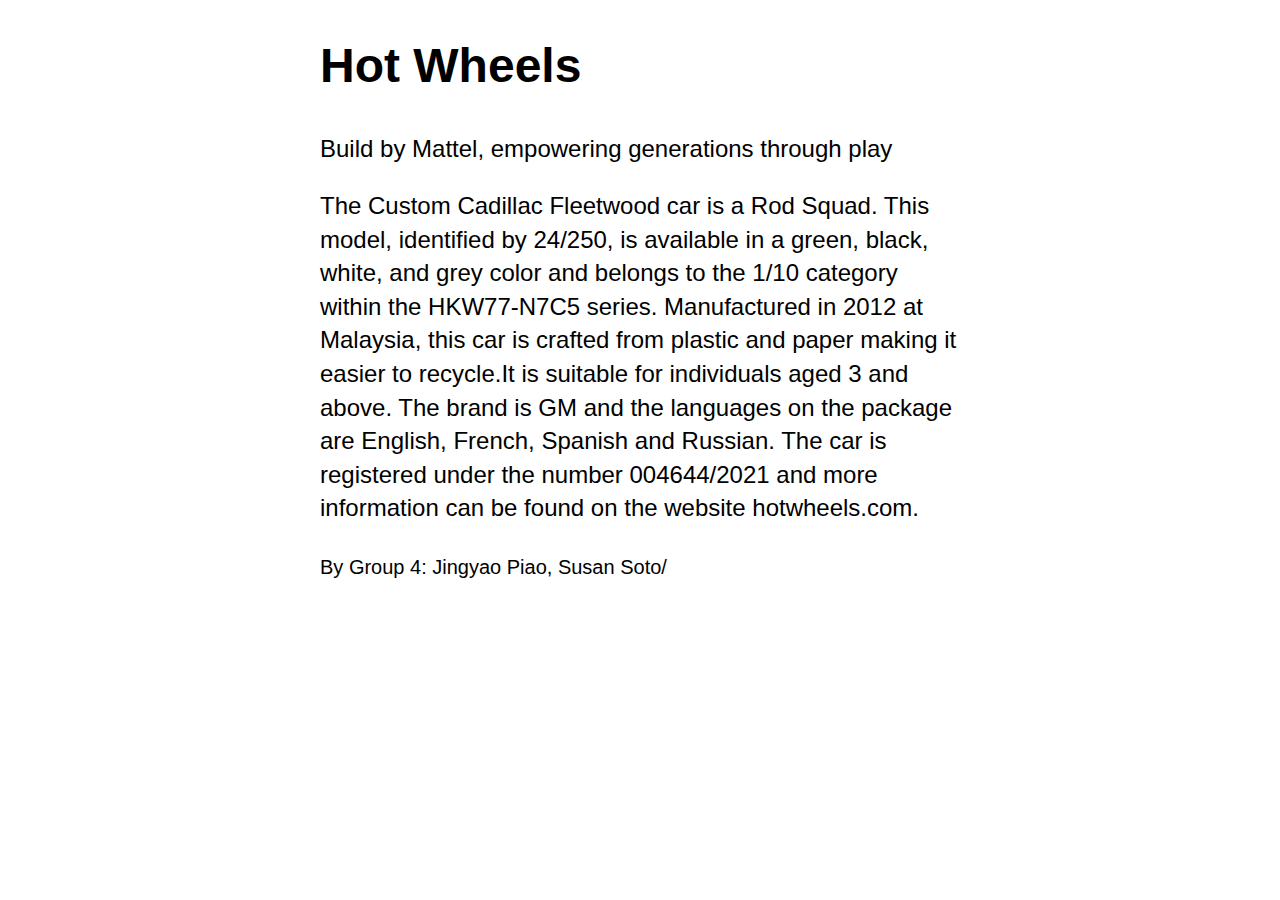
<file: lab-2/index.html>
<!DOCTYPE html>
<html lang="en">
<head>
	<meta charset="UTF-8">
	<title>Car | COMP1073 Lab2 </title>
	<link rel="stylesheet" href="css/styles.css">
    <link rel="stylesheet" href="css/styles.css">
	<script src="js/object.js" defer></script>
</head>
<body>
    <h1>Hot Wheels</h1>
    <p>Build by Mattel, empowering generations through play</p>
    <p id="output"></p>
</body>
<footer>
    <p><small>By Group 4: Jingyao Piao, Susan Soto/<small></p>
</html>
</file>
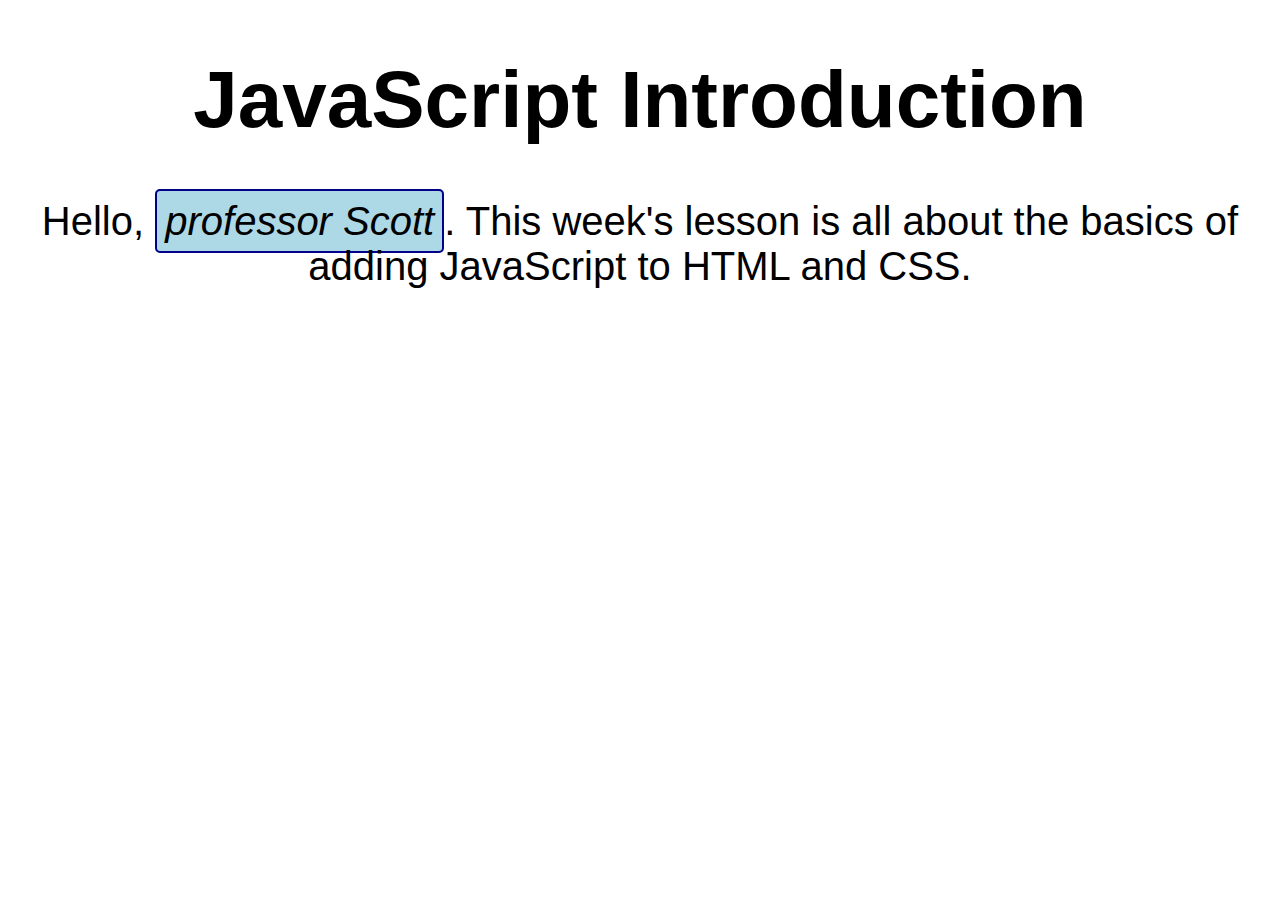
<file: lesson-1/index.html>
<!DOCTYPE html>
<html lang="en">
<head>
	<meta charset="UTF-8">
	<title>JavaScript Introduction | COMP1073 Client-Side JavaScript</title>
	<link rel="stylesheet" href="css/styles.css">
	
</head>
<body>
	<h1>JavaScript Introduction</h1>
	<p>Hello, <em>professor Scott</em>. This week's lesson is all about the basics of adding JavaScript to HTML and CSS.</p>
	<script>
		/*
		STEP 1: What is JavaScript?

		JavaScript is an interpreted language, rather than a compiled language like C/C++. That is - the code is run in a linear way, then the result is returned as output of some kind.

		JavaScript can be run either on a server or on a client (like a desktop or phone browser). We will be focused on client-side JavaScript.

		JavaScript can do a number of things:
		1. Store information in variables or arrays
		2. Manipulate blocks of text known as 'strings'
		3. Respond to user events
		4. Change content on the page
		5. Modify the CSS styles
		…and much more!

		But it is JavaScript's interaction with Application Programming Interfaces (APIs), that really make things interesting (and powerful).

		There are two main categories of APIs:
		1. Browser APIs
		2. Third-Party APIs

		Browser APIs allow JavaScript to do things like update the Document Object Model (DOM API), locate the user (Geolocation API), generate 2D and 3D graphics (Canvas and WebGL APIs), and work with audio and video (Multimedia APIs).
		*/

		// STEP 2: Get the EM element and store as a variable, using const
		
		// STEP 3: Assign a click event listener to the above element, and include a reference to the function to be invoked
		
		// STEP 4: Creat a function that waits for the above click event
		
			// STEP 4a: Display a prompt asking for input, and assign the input to a variable using let
			
			// STEP 4b: Grab the input from the variable and build a new string, then change the text inside the EM element, using the textContent property
			
		
		// STEP 5: Comment out the addEventListener above, and replace it with an onclick attribute typed directly into the EM element in the HTML - note that this is common, but it is considered to be bad practice - separate your HTML and your JS

		// STEP 6: Move the above JavaScript into an external file and reference it with an empty SCRIPT element inside the HEAD element - be sure to add a defer attribute in the SCRIPT start tag

		// This page inspired by and adapted from https://developer.mozilla.org/en-US/docs/Learn/JavaScript/First_steps/What_is_JavaScript
	</script>
</body>
</html>
</file>
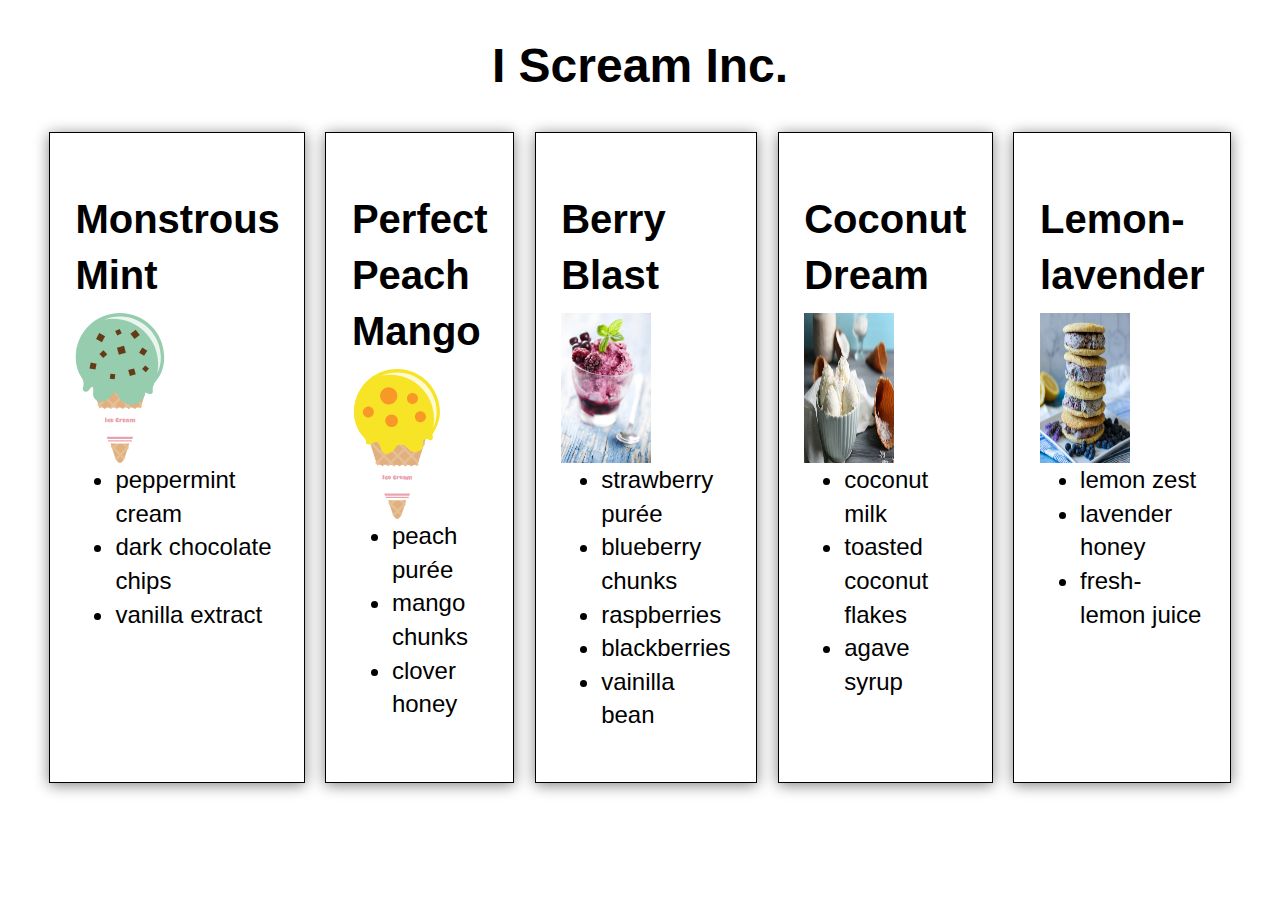
<file: lesson-10/index.html>
<!DOCTYPE html>
<html lang="en">
<head>
	<meta charset="utf-8" />
	<title>JavaScript Object Notation (JSON) | COMP1073 Client-Side JavaScript</title>
	<meta name="viewport" content="width=device-width, initial-scale=1.0" />
	<link href="css/normalize.css" rel="stylesheet" />
	<link href="css/styles.css" rel="stylesheet" />
	<script src="js/json.js" defer></script>
</head>

<body>
	<!-- STEP 1: Build out a HEADER and a SECTION element -->
	<header>
	
	</header>
	<section>

	</section>
	<!-- Proceed to js/json.js for the remainder of the lesson -->
</body>
</html>
</file>
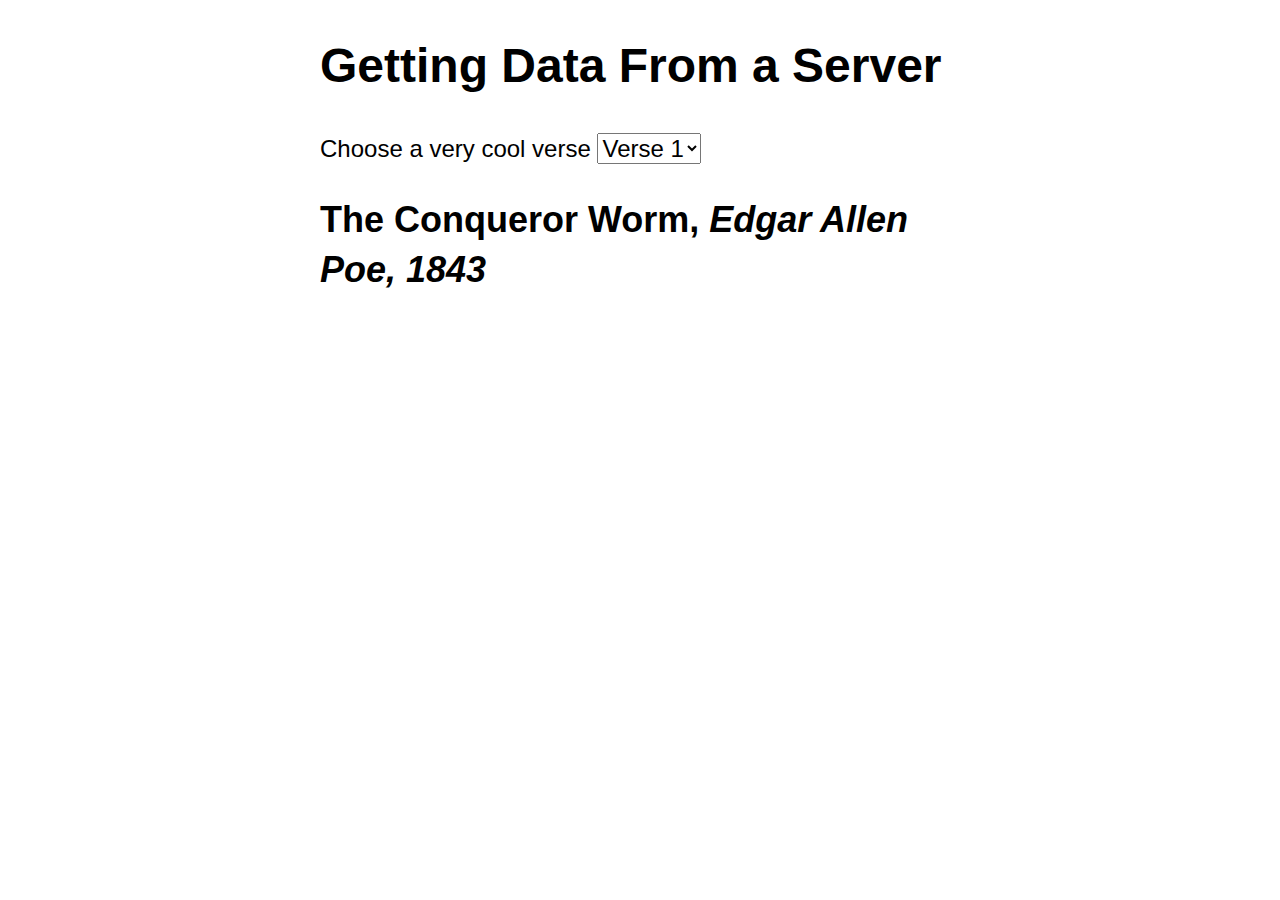
<file: lesson-11/index.html>
<!DOCTYPE html>
<html lang="en">
<head>
	<meta charset="utf-8" />
	<title>Getting Data From a Server | COMP1073 Client-Side JavaScript</title>
	<meta name="viewport" content="width=device-width, initial-scale=1.0" />
	<link href="css/normalize.css" rel="stylesheet" />
	<link href="css/styles.css" rel="stylesheet" />
	<script src="js/poetry.js" defer></script>
</head>

<body>
	<h1>Getting Data From a Server</h1>
	<form>
		<label for="verse-choose">Choose a very cool verse</label>
		<select id="verse-choose" name="verse-choose">
			<option value="verse1" selected>Verse 1</option>
			<option value="verse2">Verse 2</option>
			<option value="verse3">Verse 3</option>
			<option value="verse4">Verse 4</option>
		</select>
	</form>
	<h2>The Conqueror Worm, <em>Edgar Allen Poe, 1843</em></h2>
	<pre>
	</pre>
</body>
</html>
</file>
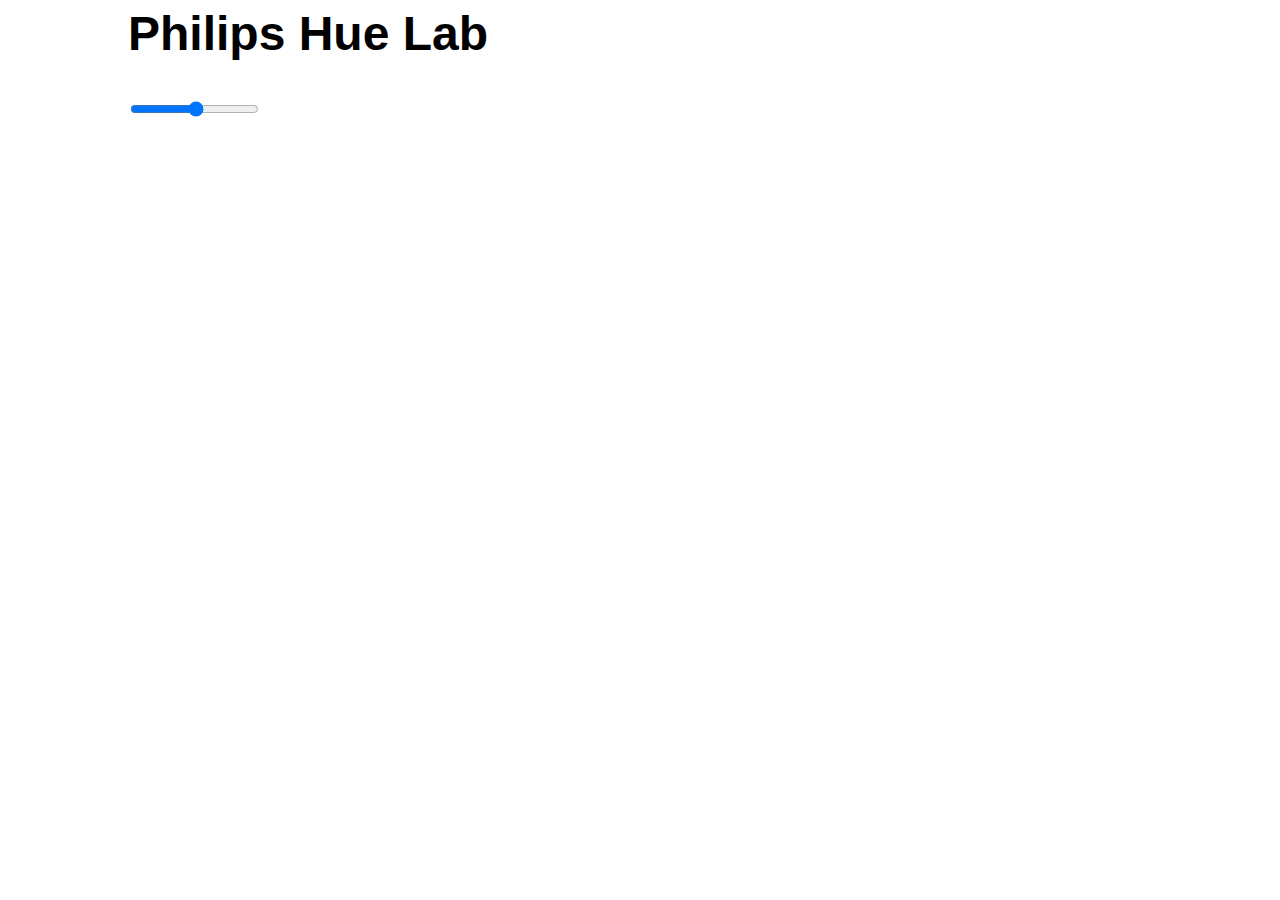
<file: lesson-12/index.html>
<html>
	<head>
		<title>Hue Lab</title>
		<meta charset="utf-8" />
		<meta name="viewport" content="width=device-width, initial-scale=1.0" />
		<link href="css/styles.css" rel="stylesheet" />
		<script src="js/hue.js" defer></script>
	</head>
	<body>
		<h1>Philips Hue Lab</h1>
		<input type="range" id="hue" min="0" max="47" />
	</body>
</html>
</file>
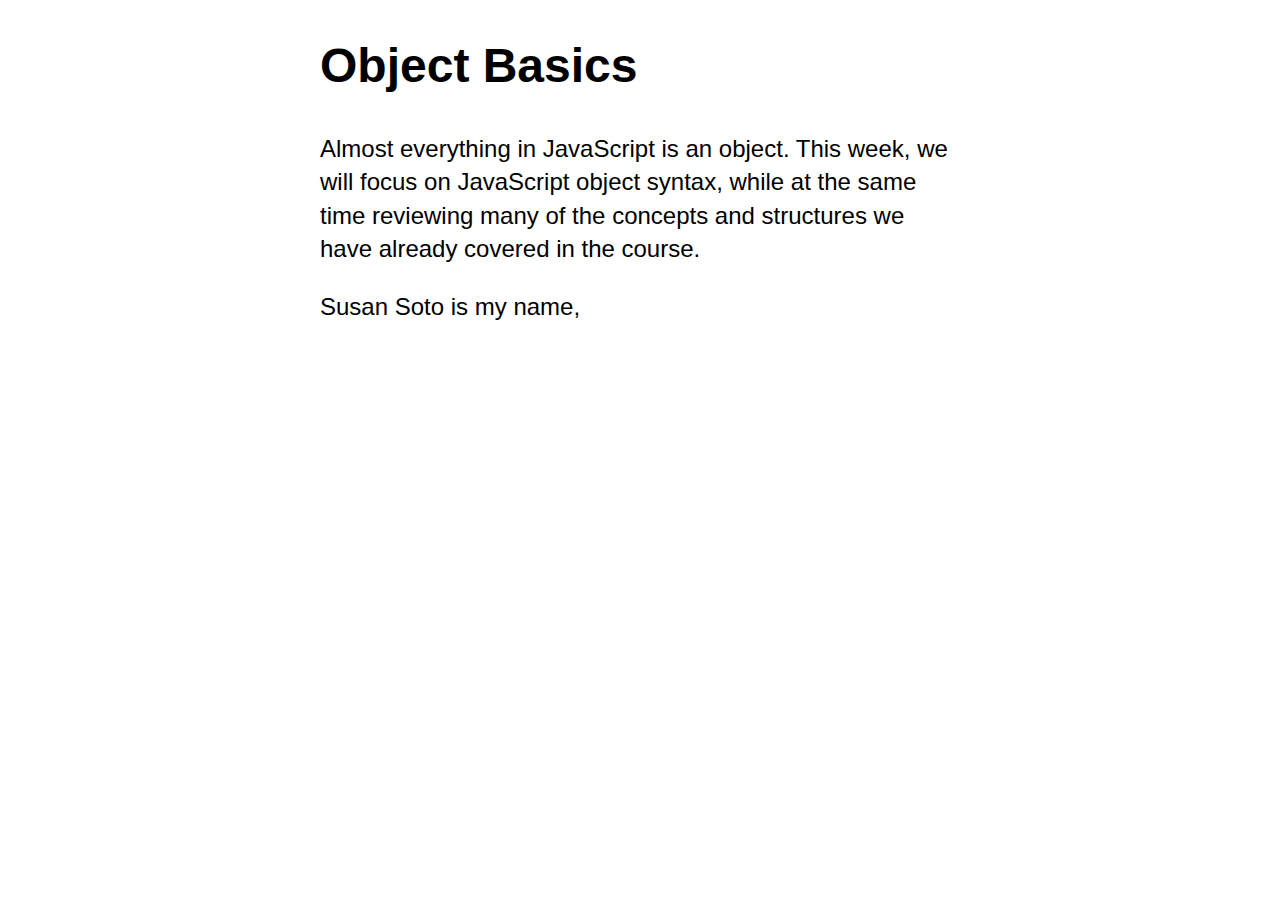
<file: lesson-8/index.html>
<!DOCTYPE html>
<html lang="en">
<head>
	<meta charset="utf-8" />
	<title>Object Basics | COMP1073 Client-Side JavaScript</title>
	<meta name="viewport" content="width=device-width, initial-scale=1.0" />
	<link href="css/normalize.css" rel="stylesheet" />
	<link href="css/styles.css" rel="stylesheet" />
	<script src="js/objects.js" defer></script>
</head>

<body>
	<h1>Object Basics</h1>
	<p>Almost everything in JavaScript is an object. This week, we will focus on JavaScript object syntax, while at the same time reviewing many of the concepts and structures we have already covered in the course.</p>
	<p id="output"></p>
</body>
</html>
</file>
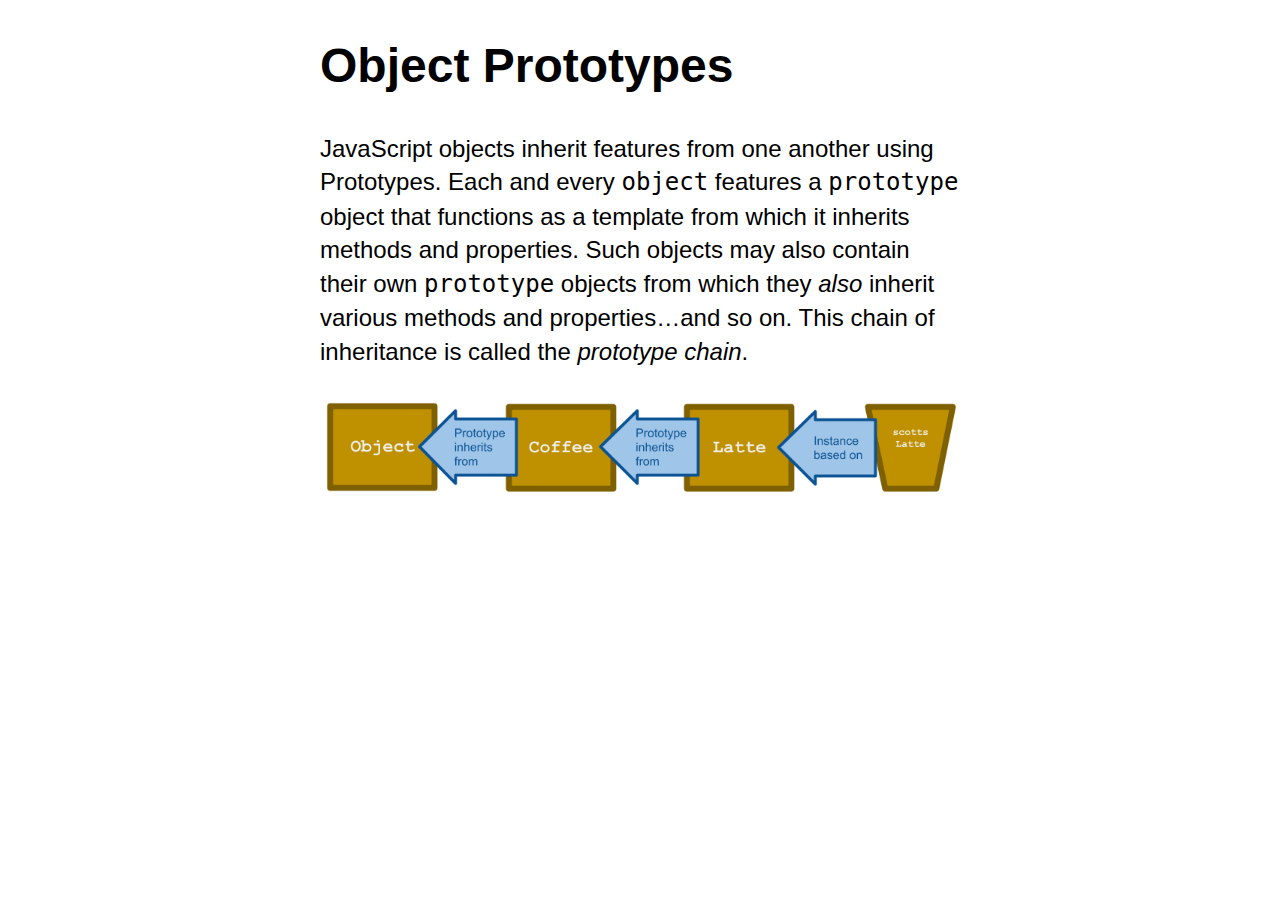
<file: lesson-9/index.html>
<!DOCTYPE html>
<html lang="en">
<head>
	<meta charset="utf-8" />
	<title>Object Prototypes | COMP1073 Client-Side JavaScript</title>
	<meta name="viewport" content="width=device-width, initial-scale=1.0" />
	<link href="css/normalize.css" rel="stylesheet" />
	<link href="css/styles.css" rel="stylesheet" />
	<script src="js/index.js" defer></script>
</head>

<body>
	<h1>Object Prototypes</h1>
	<p>JavaScript objects inherit features from one another using Prototypes. Each and every <code>object</code> features a <code>prototype</code> object that functions as a template from which it inherits methods and properties. Such objects may also contain their own <code>prototype</code> objects from which they <em>also</em> inherit various methods and properties…and so on. This chain of inheritance is called the <dfn>prototype chain</dfn>.</p>
	<p><img src="images/js-prototype-inheritance.png" width="100%" alt="JavaScript Prototype Inheritance" /></p>
	<p id="output"></p>
</body>
</html>
</file>
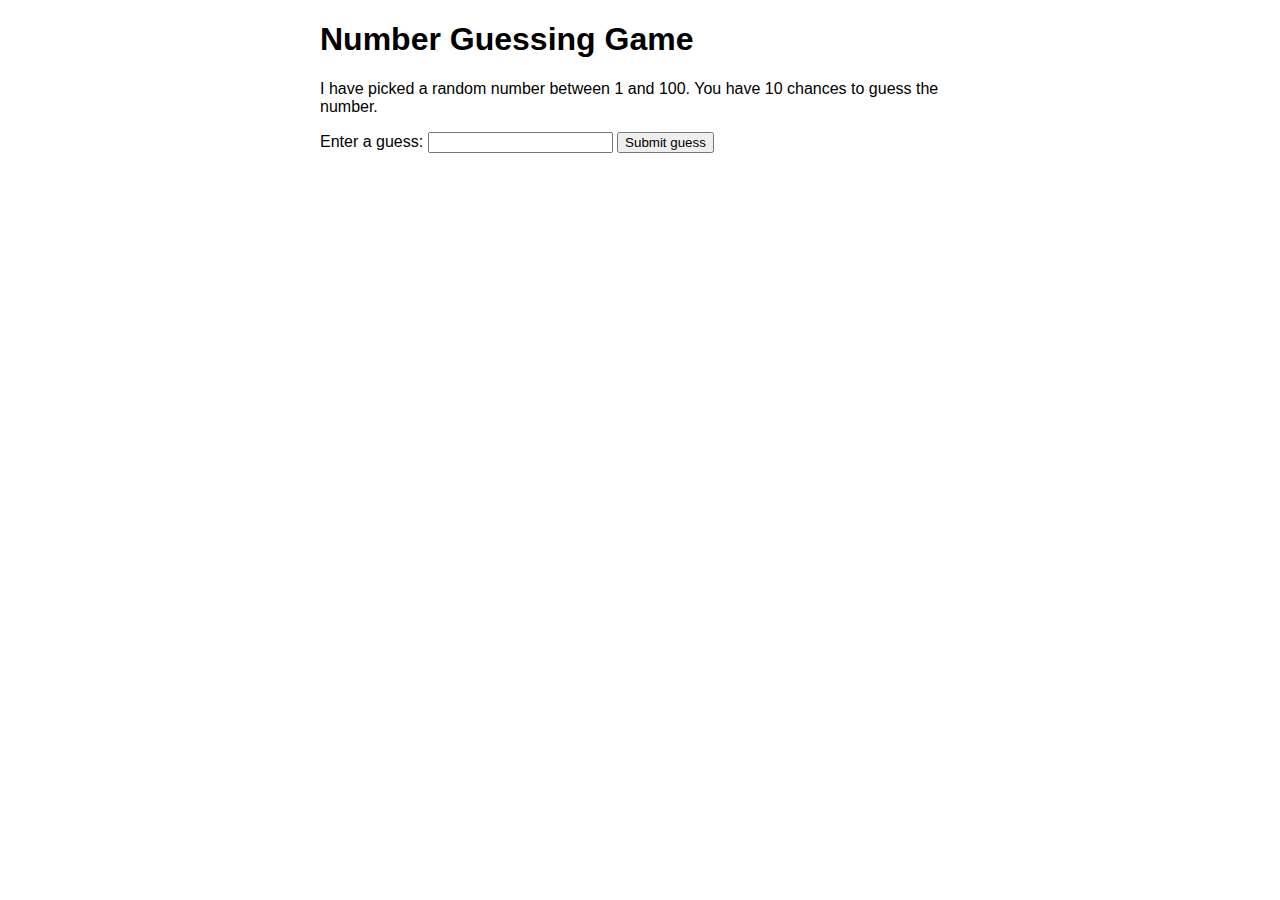
<file: lesson-1/guess.html>
<!DOCTYPE html>
<html>
	<head>
		<meta charset="utf-8">
		<title>Number Guessing Game | COMP1073 Client-Side JavaScript</title>
		<link rel="stylesheet" href="css/guess.css" />
		
	</head>

	<body>
		<h1>Number Guessing Game</h1>
		<p>I have picked a random number between 1 and 100. You have 10 chances to guess the number.</p>

		<!-- Guessing form controls -->
		<label for="guessField">Enter a guess: </label>
		<input type="number" id="guessField">
		<button>Submit guess</button>

		<!-- Elements to contain feedback for user -->
		<section>
			<p id="guesses"></p>
			<p id="lastResult"></p>
			<p id="lowOrHi"></p>
		</section>

		<script>
			// STEP 1: Initialize game variables
			// STEP 1a: Pick random number
			
			// STEP 1b: Create variables to represent the three paragraphs above that will contain user feedback
			

			// STEP 1c: Create variables to represent the guessing form


			// STEP 1d: Create variables to initialize counter for number of guesses
			


			// STEP 2: Put focus on the field that allows user to type in guesses
			

			// STEP 3: Build a function to check the user's guess
			
				// STEP 3b: Create a variable to contain what number the user entered
				
				// STEP 3c: If this is the first guess, add some text to the screen as a label for listing previous guesses for reference
				
				
				
				// STEP 3d: Add the user's current guess to that list, plus a space
				
				
				// STEP 3e: Conditional - the user guessed correctly
				
					// Output a success message, then end the game
					
					
					
					
				// STEP 3f: Conditional - the user is all out of guesses
				
					// Output an appropriate message, then end the game
					
					
				// STEP 3g: Conditional - the user's guess is incorrect
				
					// Output an appropriate message
					
					
					// If the guess is too low, let the user know
					
					
					// Else if the guess is too high, let the user know
					
					
				
				// STEP 3h: Increment the guess count, move focus to the guess field for the next guess, and clear out the old input
				
				
			// STEP 4: Build a function called gameOver() to end the game
			
				// STEP 4a: Disable the guessing field and submit button
				
				
				// STEP 4b: Change the textContent of the #lowOrHi paragraph to a short phrase indicating that the game is over, and that the user can start a new game by refreshing the browser page or tab
				
			
			// STEP 3a: Add an event listener for the guess form button that calls the checkGuess function, then test that the event listener is working and that it invokes the function
			
			// This page inspired by and adapted from https://developer.mozilla.org/en-US/docs/Learn/JavaScript/First_steps/A_first_splash
		</script>
	</body>
</html>
</file>
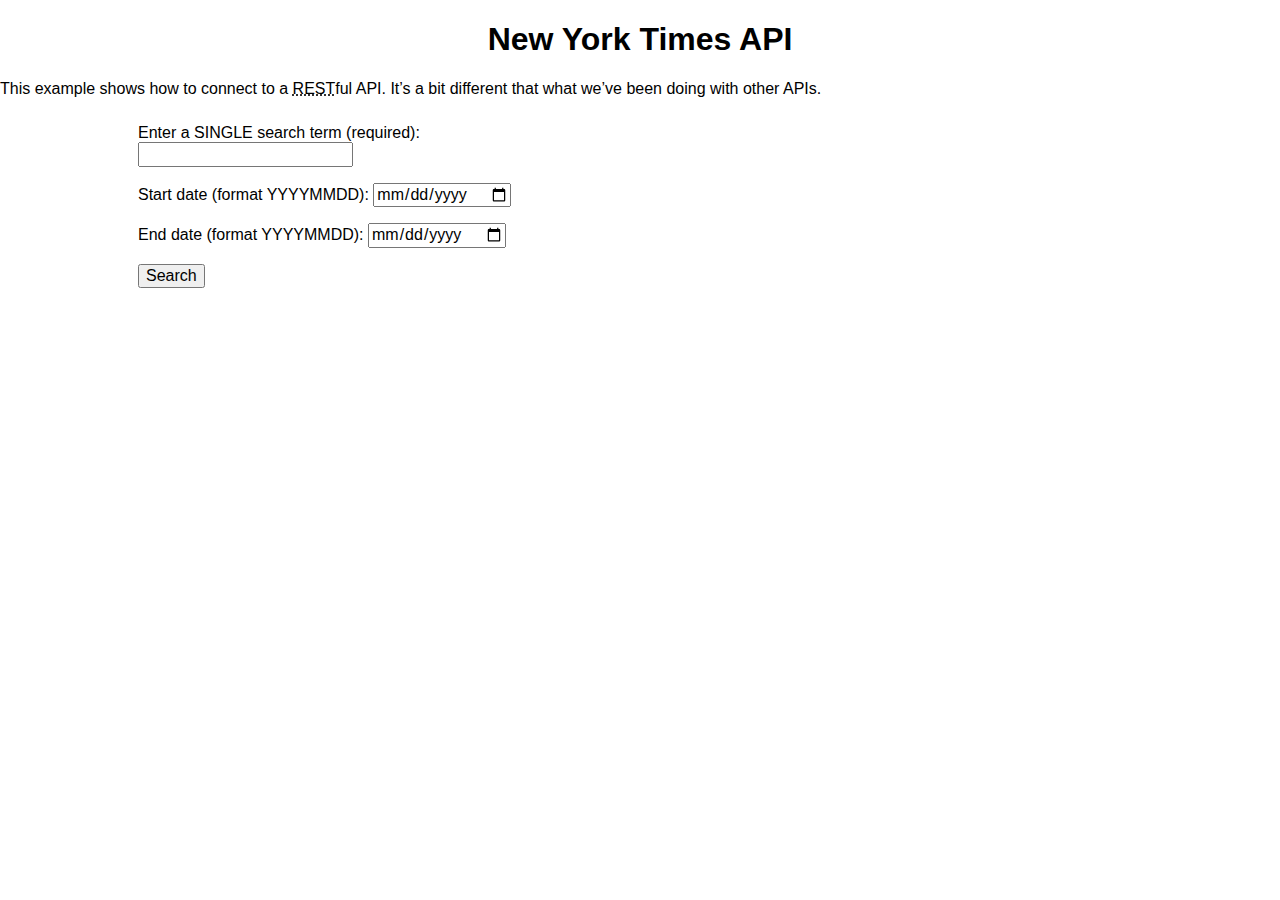
<file: lesson-11/nytimes.html>
<!DOCTYPE html>
<html>
<head>
	<meta charset="utf-8" />
	<title>Third Party APIs | COMP1073 Client-Side JavaScript</title>
	<meta name="viewport" content="width=device-width, initial-scale=1.0" />
	<link href="css/normalize.css" rel="stylesheet" />
	<link href="css/nytimes.css" rel="stylesheet" />
	<script src="js/nytimes.js" defer></script>
</head>
<body>
	<h1>New York Times API</h1>
	<p>This example shows how to connect to a <abbr title="REpresentative State Transfer">REST</abbr>ful API. It’s a bit different that what we’ve been doing with other APIs.</p>
	<div class="wrapper">
		<div class="controls">
			<form>
				<p>
					<label for="search">Enter a SINGLE search term (required): </label>
					<input type="text" id="search" class="search" required>
				</p>
				<p>
					<label for="start-date">Start date (format YYYYMMDD): </label>
					<input type="date" id="start-date" class="start-date" pattern="[0-9]{8}">
				</p>
				<p>
					<label for="end-date">End date (format YYYYMMDD): </label>
					<input type="date" id="end-date" class="end-date" pattern="[0-9]{8}">
				</p>
				<p>
					<button class="submit">Search</button>
				</p>
			</form>
		</div>
		<div class="results">
			<section>
			</section>
		</div>
	</div>
</body>
</html>
</file>
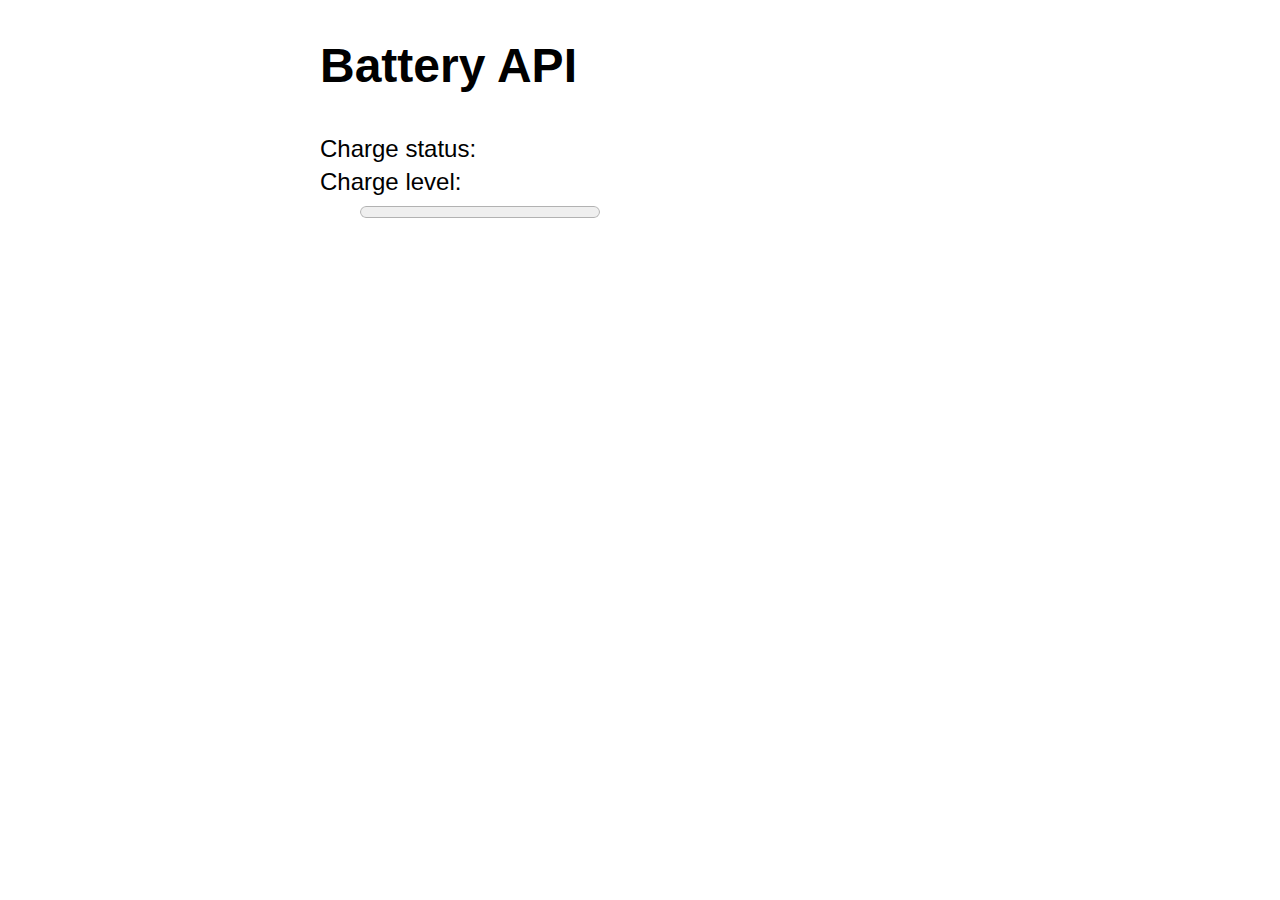
<file: lesson-13/battery.html>
<!DOCTYPE html>
<html lang="en">
<head>
	<meta charset="utf-8" />
	<title>Battery API | COMP1073 Client-Side JavaScript</title>
	<meta name="viewport" content="width=device-width, initial-scale=1.0" />
	<link href="css/normalize.css" rel="stylesheet" />
	<link href="css/styles.css" rel="stylesheet" />
	<script src="js/battery.js" defer></script>
</head>

<body>
	<h1>Battery API</h1>
	<dl id="battery">
		<dt>Charge status:</dt>
		<dd></dd>
		<dt>Charge level:</dt>
		<dd>
			<progress max="100" value="0"></progress>
			<output></output>
		</dd>
	</dl>
</body>
</html>
</file>
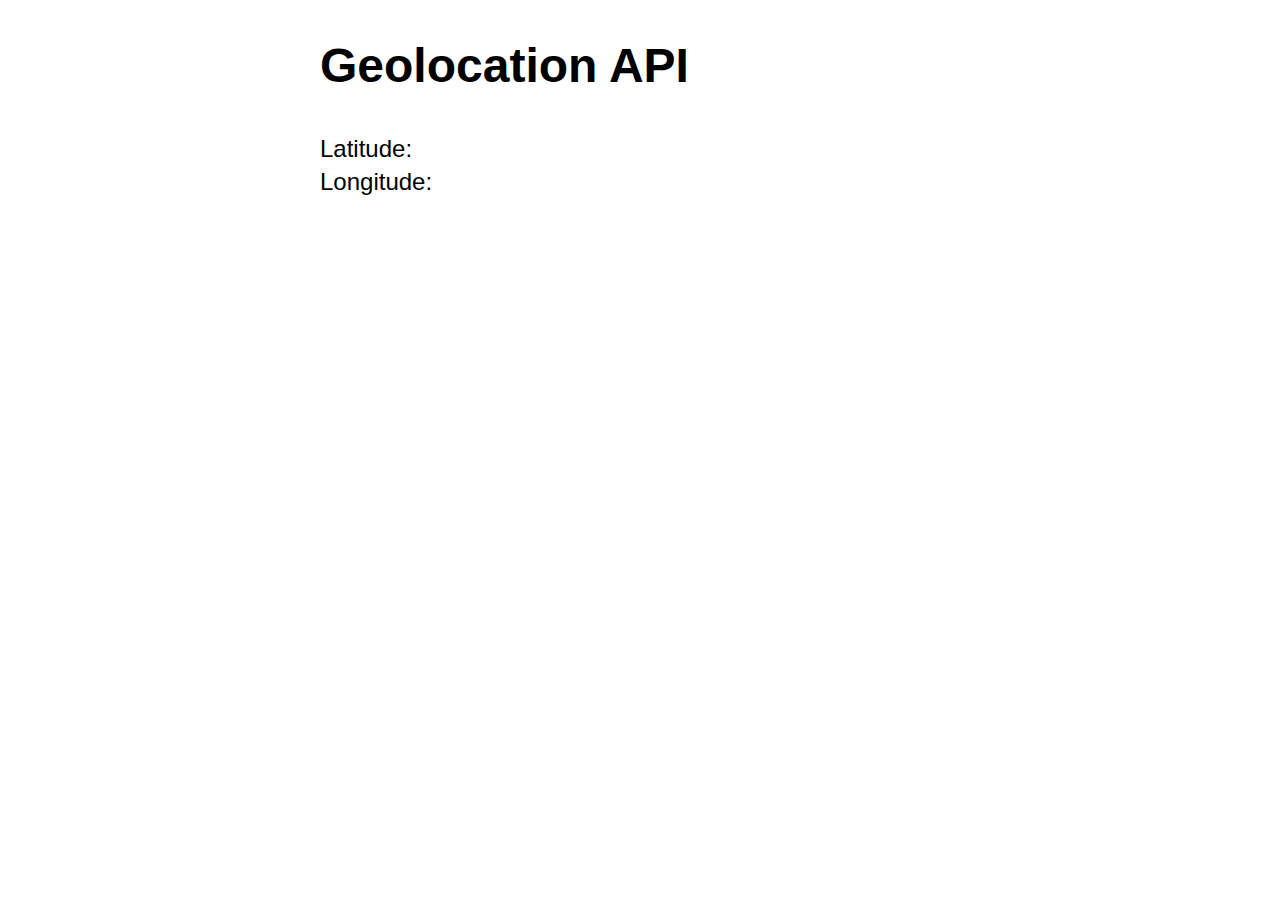
<file: lesson-13/geolocation.html>
<!DOCTYPE html>
<html lang="en">
<head>
	<meta charset="utf-8" />
	<title>Geolocation API | COMP1073 Client-Side JavaScript</title>
	<meta name="viewport" content="width=device-width, initial-scale=1.0" />
	<link href="css/normalize.css" rel="stylesheet" />
	<link href="css/styles.css" rel="stylesheet" />
	<script src="js/geolocation.js" defer></script>
</head>

<body>
	<h1>Geolocation API</h1>
	<p id="status"></p>
	<dl id="latlong">
		<dt>Latitude:</dt>
		<dd></dd>
		<dt>Longitude:</dt>
		<dd></dd>
	</dl>
	<a id="mapLink" href=""></a>
</body>
</html>
</file>
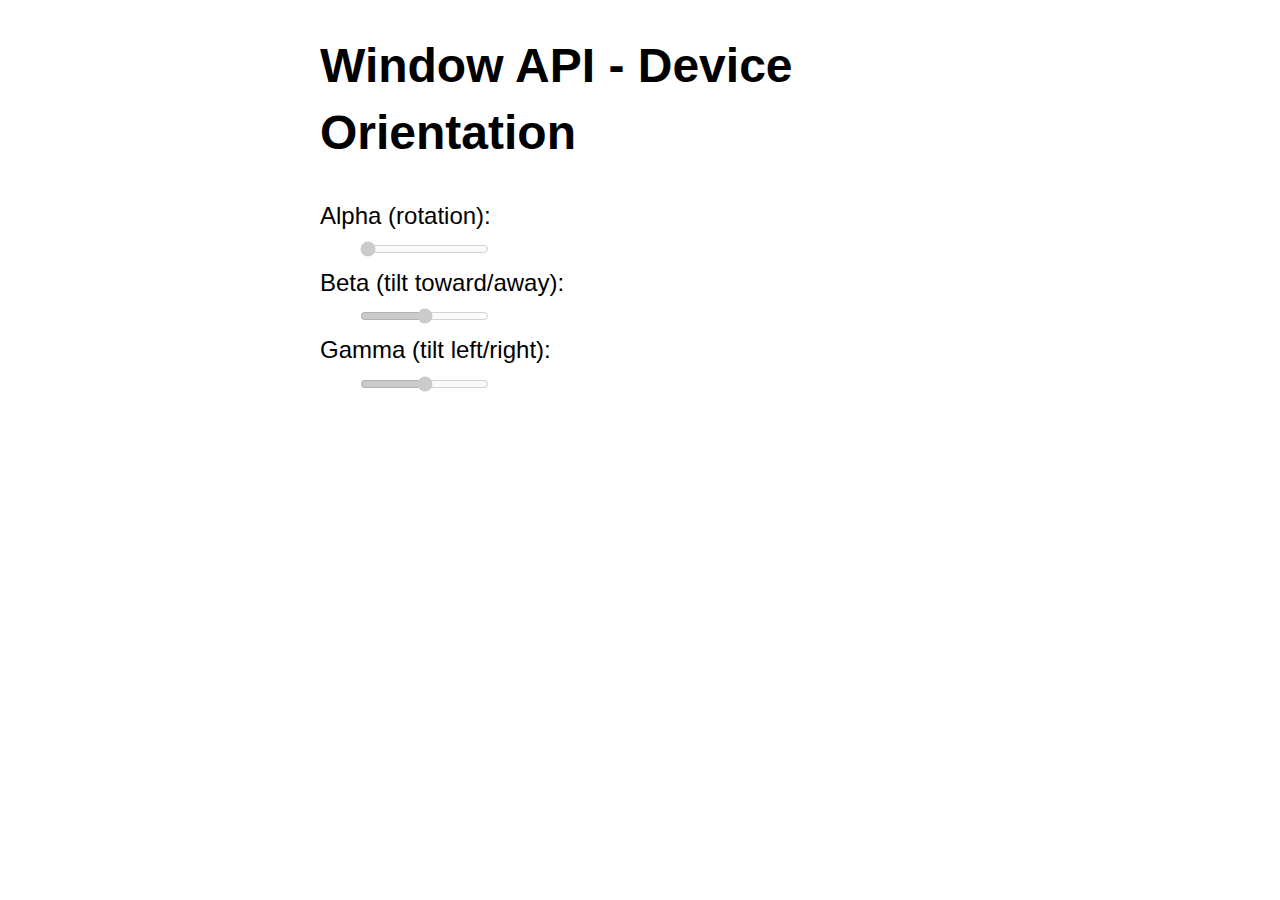
<file: lesson-13/orientation.html>
<!DOCTYPE html>
<html lang="en">
<head>
	<meta charset="utf-8" />
	<title>Window API - Device Orientation | COMP1073 Client-Side JavaScript</title>
	<meta name="viewport" content="width=device-width, initial-scale=1.0" />
	<link href="css/normalize.css" rel="stylesheet" />
	<link href="css/styles.css" rel="stylesheet" />
	<script src="js/orientation.js" defer></script>
</head>

<body>
	<h1>Window API - Device Orientation</h1>
	<p id="status"></p>
	<dl id="latlong">
		<dt>Alpha (rotation):</dt>
		<dd id="alpha">
			<input type="range" name="alpha" 
         min="0" max="359" value="0" step="1" disabled>
			<output></output>
		</dd>
		<dt>Beta (tilt toward/away):</dt>
		<dd id="beta">
			<input type="range" name="beta" 
         min="-180" max="179" value="0" step="1" disabled>
			<output></output>
		</dd>
		<dt>Gamma (tilt left/right):</dt>
		<dd id="gamma">
			<input type="range" name="gamma" 
         min="-90" max="89" value="0" step="1" disabled>
			<output></output>
		</dd>
	</dl>
</body>
</html>
</file>
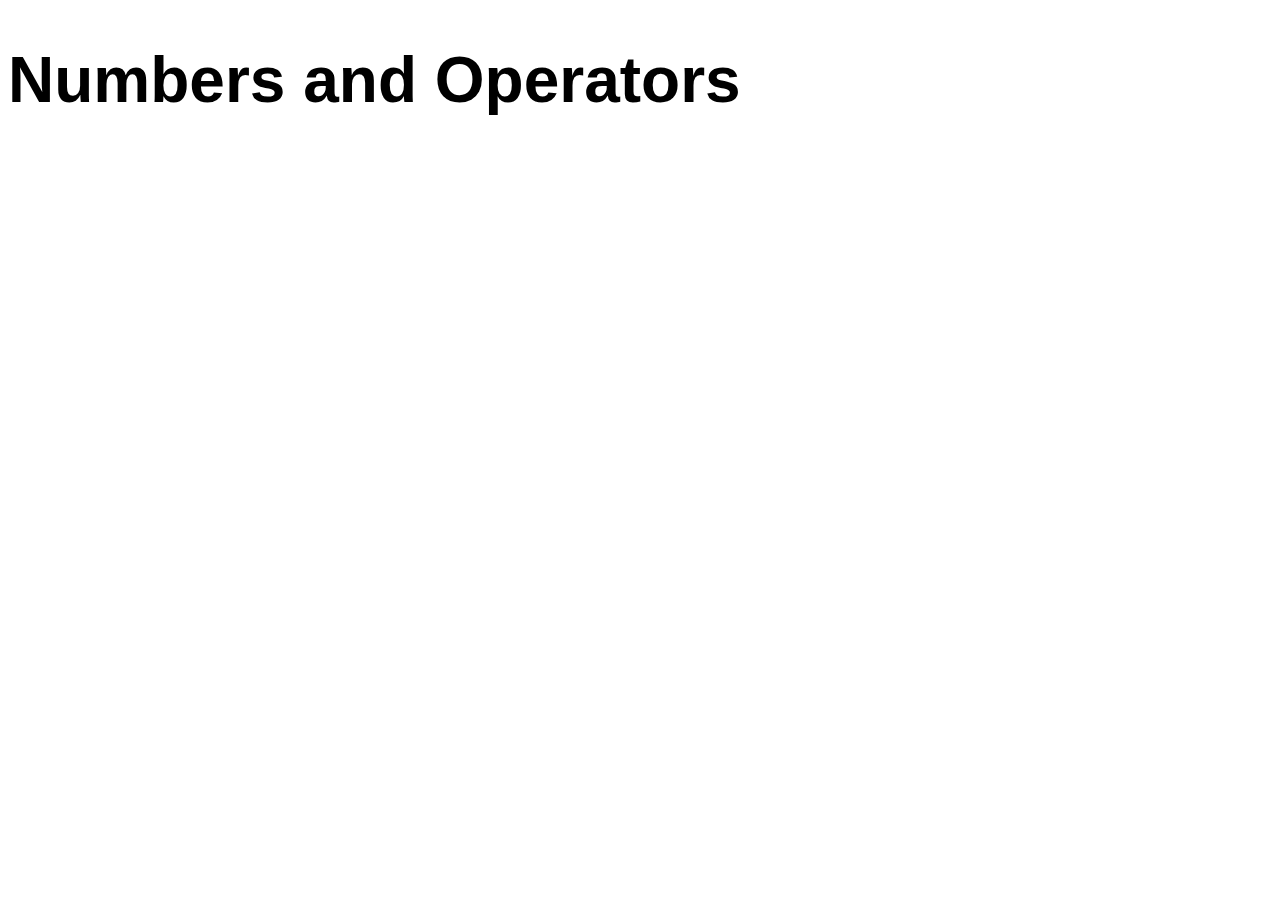
<file: lesson-2/numbers.html>
<!DOCTYPE html>
<html>
<head>
	<meta charset="utf-8" />
	<title>Numbers and Operators | COMP1073 Client-Side JavaScript</title>
	<link href="css/styles.css" rel="stylesheet" />
</head>

<body>
	<h1>Numbers and Operators</h1>
	<p></p>
    <script>
        const output = document.querySelector("p");
        /* STEP 1: Number types (integer, float, and double)
        declare and initialize an integer and a float, then in the console, reveal the number type with typeof(varName) */
        let myInt = 5;
        let myFloat = 6.23545;
        let myDouble = 5.2354563567890;
        let myBinary = 0101010101010101101;
        let myHex = 04F6E2;
        // Note - there are also different number systems: binary, octal, and hexadecimal
        output.textContent = `The data type of myInt is ${typeof(myInt)}`;
        /* STEP 2: Arithmetic operators
        + (addition), - (subtraction), * (multiplication), / (division), % (remainder or modulo), ** (exponent) */
        let step2a = 5 + 2;
        output.textContent = step2a;

        // Try declaring and initializing a couple of variables as numbers
        let num1 = 90;
        let num2 = 30;
        let step2b = num1 + num2 * num1;
        output.textContent = step2b;
 
        /* OR… num1 * num2 / 8 + 2 - 0.5; */

        /* Keep in mind operator precedence, just like you were taught in math class (/, *, +, -)
        num1 + num2 * 5 - 25 ... is not 575 ... it is 215 */
        let step2c = (num1 + num2) * num1;
        output.textContent = step2c;    
        /* If you want to avoid this precedence, use parenthesis
        (num1 + num2) * 5 - 25 */

        /* STEP 3: Increment and decrement operators
        ++ and -- are mostly found inside loops to move a counter variable to the next value when needed, either up or down. */
        let step3 = 5;
        step3 ++;
        output.textContent = step3;

        //let step3b = 10;

        // Note 1 - you cannot increment/decrement a number directly
        // Note 2 - typing num++ or num-- in the console will output the number before incrementing or decrmenting - try ++num or --num, instead

        /* STEP 4: Assignment Operators
        = (assignment), += (addition assignment), -= (subtraction assignment), *= (multiplication assignment), /= (division assignment) */
        let step4 = 5;
        step4 += 2;
        console.log(step4);

        /* STEP 5: Comparison Operators
        ===	(strict equality), !==	(strict-non-equality), == (equality), < (less than), > (greater than), <= (less than or equal to), >=	(greater than or equal to) */
        let step5a = 5;
        let step5b = "5";
        let step5c = step5a != step5b;
        output.textContent = step5c;

    </script>
</body>
</html>
</file>
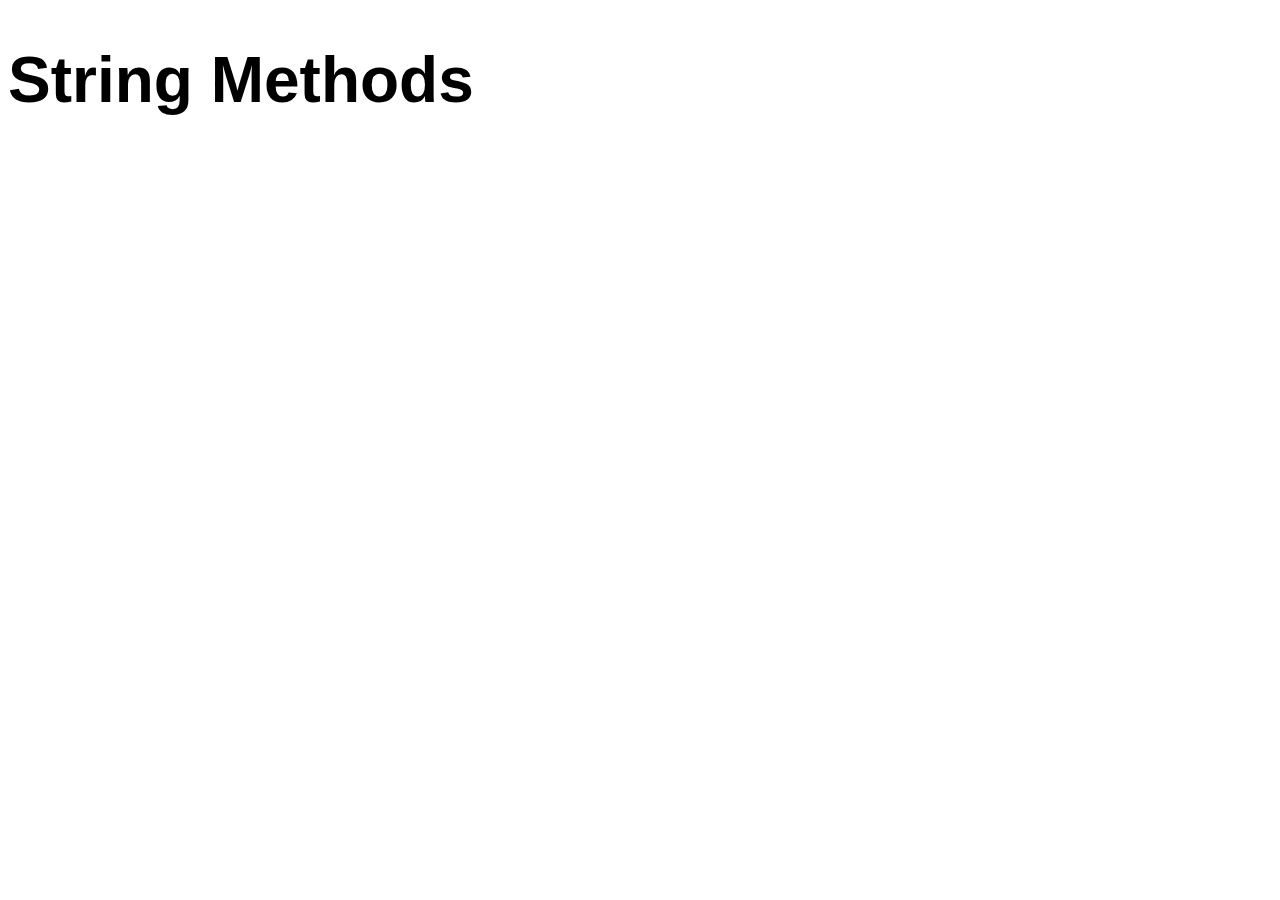
<file: lesson-2/string-methods.html>
<!DOCTYPE html>
<html>
<head>
	<meta charset="utf-8" />
	<title>String Methods | COMP1073 Client-Side JavaScript</title>
	<link href="css/styles.css" rel="stylesheet" />
</head>

<body>
	<h1>String Methods</h1>
	<p>JavaScript output to go here.</p>
    <script>
        var output = document.querySelector('p');
        
        /* STEP 1: String Length */
        let step1a = "My string.";
        let step1b =   step1a.lenght;
        output.textContent = step1b;       

        /* STEP 2: Retrieving a Specific String Character */
        let step2a = step1a[0];
        console.log(step2a);
        let step2b = step1a[step1a.lenght - 1];
        console.log(step2b);

        /* STEP 3: Extracting Part of a String */
        let step3a = step1a.indexOf("string");
        console.log(step3a);
        let step3b = step1a.slice(step3a,9);
        console.log(step3b);
        // Note - if the substring is not found within the string, indexOf() returns -1

        // Note - if you don't specify where to end the slice, the method returns the rest of the string

        /* STEP 4: Changing Case */
        let step4 = step3b.toUpperCase();
        console.log(step4);

        /* STEP 5: Updating Parts of a String */
        let step5 = step1a.replace("string", "weekend");
        console.log(step5);

    </script>
</body>
</html>
</file>
<file: lab-2/css/styles.css>
@charset "utf-8";
body {
	font-family: sans-serif;
	font-size: 150%;
	line-height: 1.4;
	width: 640px;
	margin-left: auto;
	margin-right: auto;
}
</file>
<file: lesson-1/css/styles.css>
@charset "utf-8";
html {
	font-family: sans-serif;
	font-size: 250%;
	text-align: center;
}
p em {
	background-color: lightblue;
	border: 2px solid darkblue;
	border-radius: 5px;
	padding: 0.2em;
	cursor: pointer;
}
</file>
<file: lesson-10/css/styles.css>
@charset "utf-8";

html {
	box-sizing: border-box;
  }
*, *:before, *:after {
	box-sizing: inherit;
}

body {
	font-family: sans-serif;
	font-size: 150%;
	line-height: 1.4;
	width: 80%;
	margin: 0 auto;
}

/* header styles */

h1 {
  font-size: 3rem;
  text-align: center;
}

header p {
  font-size: 1.3rem;
  font-weight: bold;
  text-align: center;
}

/* section styles */
section {
	display: flex;
	justify-content: center;
	margin-bottom: 5rem;
}
section article {
	border: 1px solid black;
	box-shadow: 0 2px 14px grey;
	padding: 2.5%;
	width: 25%;
	margin: 0 1%;
}
article img {
	display: block;
	height: 150px;
	width: 90px;
}
section p {
  margin: 5px 0;
}

section ul {
  margin-top: 0;
}

h2 {
  font-size: 2.5rem;
  margin-bottom: 10px;
}
</file>
<file: lesson-11/css/styles.css>
/* Page Styles */
@charset "utf-8";
body {
	font-family: sans-serif;
	font-size: 150%;
	line-height: 1.4;
	width: 640px;
	margin-left: auto;
	margin-right: auto;
}
</file>
<file: lesson-12/css/styles.css>
@charset "utf-8";

html {
	box-sizing: border-box;
  }
*, *:before, *:after {
	box-sizing: inherit;
}

body {
	font-family: sans-serif;
	font-size: 150%;
	line-height: 1.4;
	width: 80%;
	margin: 0 auto;
}
</file>
<file: lesson-8/css/styles.css>
/* Page Styles */
@charset "utf-8";
body {
	font-family: sans-serif;
	font-size: 150%;
	line-height: 1.4;
	width: 640px;
	margin-left: auto;
	margin-right: auto;
	/* transition: all 1s; */
}
</file>
<file: lesson-9/css/styles.css>
/* Page Styles */
@charset "utf-8";
body {
	font-family: sans-serif;
	font-size: 150%;
	line-height: 1.4;
	width: 640px;
	margin-left: auto;
	margin-right: auto;
	/* transition: all 1s; */
}
</file>
<file: lesson-1/css/guess.css>
@charset "utf-8";

html {
	font-family: sans-serif;
}
body {
	width: 50%;
	max-width: 800px;
	min-width: 480px;
	margin: 0 auto;
}
#lastResult {
	color: white;
	padding: 3px;
}
</file>
<file: lesson-11/css/nytimes.css>
body {
  font-family: sans-serif;
}

.wrapper {
  width: 80%;
  margin: 0 auto;
  display: flex;
}

.controls, .results {
  flex: 1;
  padding: 10px;
}

form p:nth-of-type(1) {
  margin-top: 0;
}

h1 {
  text-align: center;
}

h2 {
  font-size: 20px;
}

article p {
  font-size: 14px;
  line-height: 1.5;
}

article p:nth-of-type(2) {
  font-size: 14px;
  line-height: 2;
}

nav {
  margin-bottom: 50px;
}

.prev {
  float: left;
}

.next {
  float: right;
}

article {
  padding: 10px;
  margin-bottom: 20px;
  background-color: #ddd;
  border: 1px solid #ccc;
}

img {
  float: right;
  margin-left: 20px;
  max-width: 200px;
}

.clearfix {
  clear: both;
}

span {
  background-color: #ccc;
  padding: 5px;
  margin: 5px;
}
</file>
<file: lesson-13/css/styles.css>
/* Page Styles */
@charset "utf-8";
body {
	font-family: sans-serif;
	font-size: 150%;
	line-height: 1.4;
	width: 640px;
	margin-left: auto;
	margin-right: auto;
}
</file>
<file: lesson-2/css/styles.css>
@charset "utf-8";
html {
	font-family: sans-serif;
	font-size: 200%;
}
</file>
